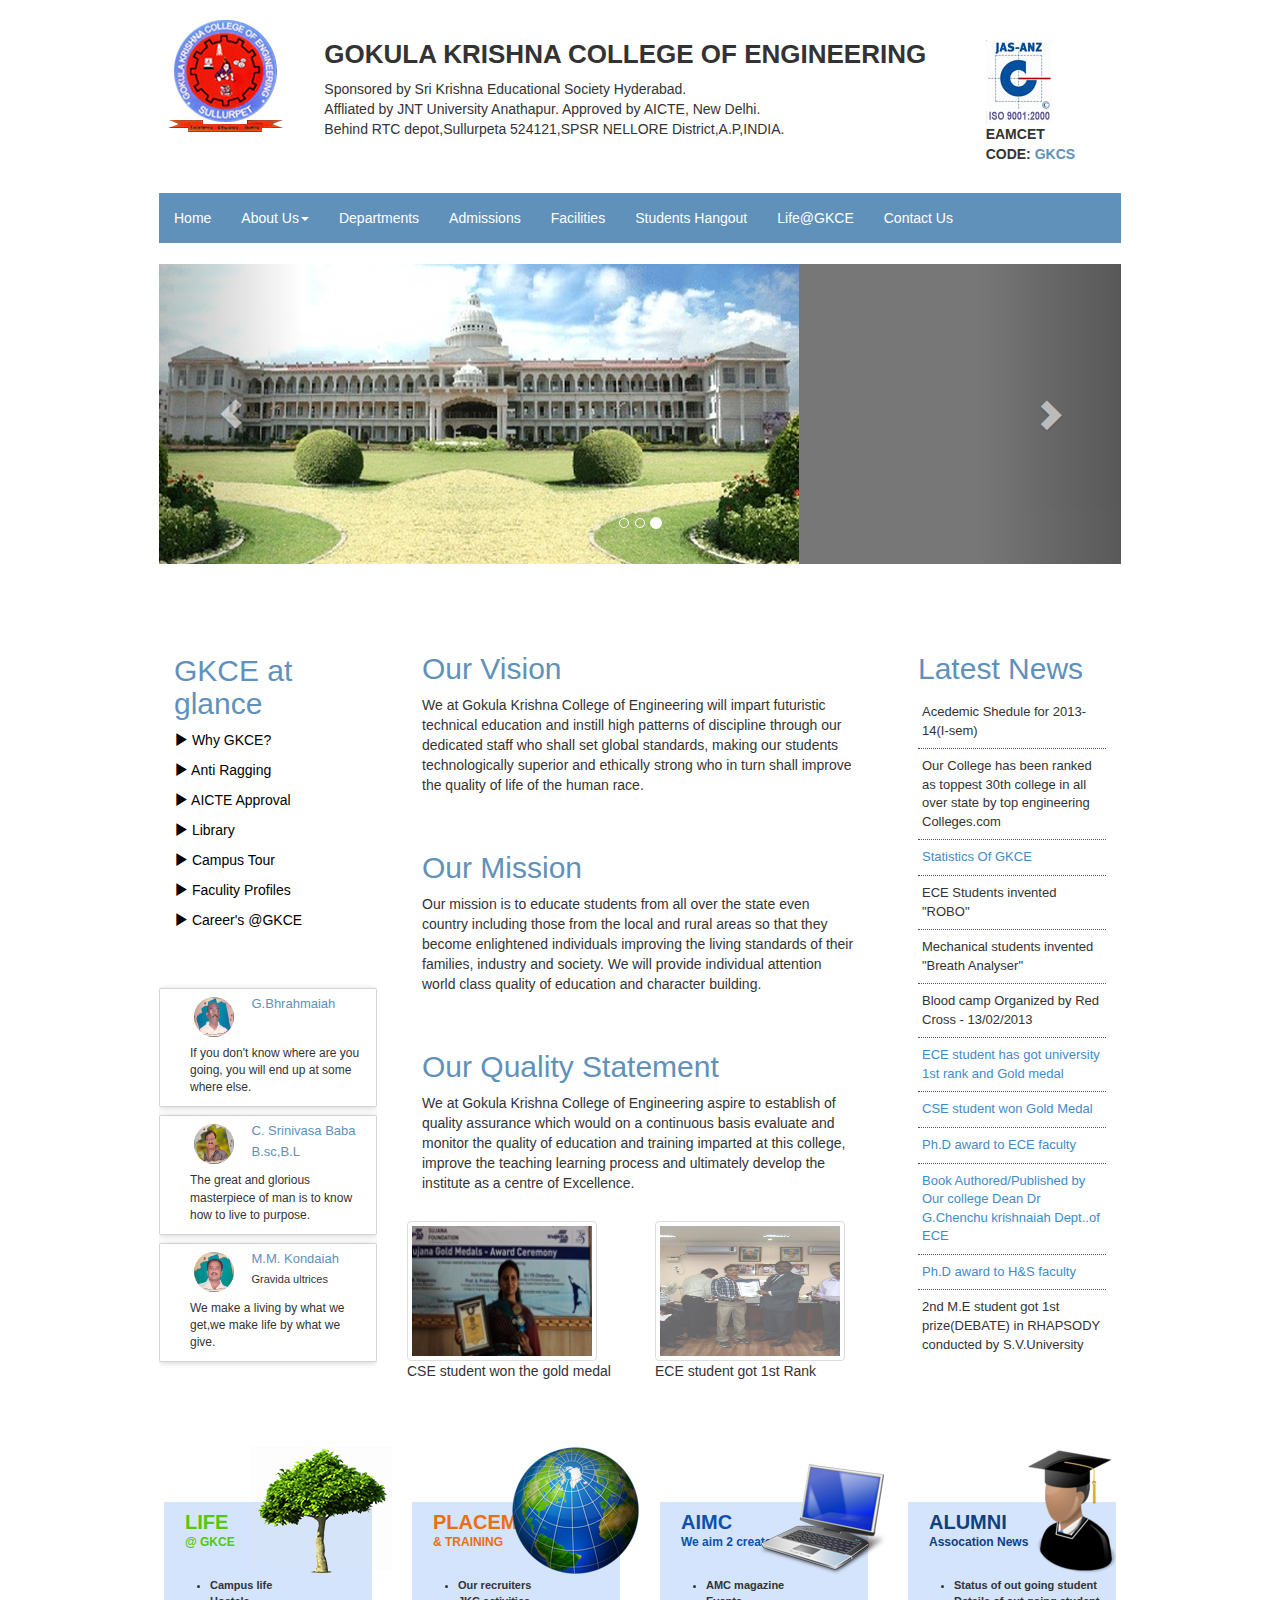
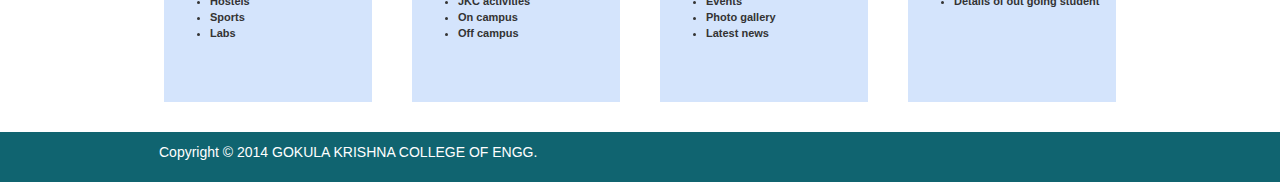
<file: Index.html>
﻿<!DOCTYPE html>
<html xmlns="http://www.w3.org/1999/xhtml">
<head>
    <title>GKCE</title>
    <link href="css/bootstrap.min.css" rel="stylesheet" />
    <link href="css/site.css" rel="stylesheet" /> 
    <script src="js/modernizr-2.6.2.js"></script>
    <script src="js/jquery-1.10.2.min.js"></script>
    <script src="js/bootstrap.min.js"></script>
</head>
<body>
    <header class="navbar navbar-static-top bs-docs-nav" id="top" role="banner">        
        <div class="container">
            <div class="row">
                <div class="col-lg-2">
                    <nav class="top-header" role="navigation">
                        <a href="../" class="navbar-brand"><img src="img/logo.png" /></a>
                    </nav>
                </div>
                <div class="col-lg-8">
                    <div class="page-header header-text">
                        <h1>GOKULA KRISHNA COLLEGE OF ENGINEERING</h1>
                        <p>Sponsored by Sri Krishna Educational Society Hyderabad.</p>
                        <p>Affliated by JNT University Anathapur. Approved by AICTE, New Delhi.</p>
                        <p>Behind RTC depot,Sullurpeta 524121,SPSR NELLORE District,A.P,INDIA.</p>
                    </div>
                </div>
                <div class="col-lg-2">
                    <div class="page-header header-text">
                        <p><img src="img/JAS.gif" /></p>
                        <p><b>EAMCET CODE:&nbsp;<span>GKCS</span></b></p>
                    </div>
                </div>
            </div>
            <div class="row">
                <div class="col-lg-12">
                    <nav class="main-navigation nav navbar-nav" role="navigation">
                        <ul class="nav navbar-nav">
                            <li>
                                <a href="/">Home</a>
                            </li>
                            <li>
                                <a href="#" class="dropdown-toggle" data-toggle="dropdown">About Us<span class="caret"></span></a>
                                <ul class="dropdown-menu" role="menu">
                                    <li><a href="About.html">About GKCE</a></li>
                                    <li><a href="#">Administration</a></li>
                                </ul>
                            </li>
                            <li>
                                <a href="">Departments</a>
                            </li>
                            <li>
                                <a href="">Admissions</a>
                            </li>
                            <li>
                                <a href="">Facilities</a>
                            </li>
                            <li>
                                <a href="/">Students Hangout</a>
                            </li>
                            <li>
                                <a href="">Life@GKCE</a>
                            </li>                           
                            
                            <li>
                                <a href="">Contact Us</a>
                            </li>
                        </ul>

                    </nav>
                </div>
            </div>
        </div>
  </header>
    <main>
        <div class="container">
            <div class="row">
                <div class="col-lg-12">
                    <div id="myCarousel" class="carousel slide" data-ride="carousel">
                        <!-- Indicators -->
                        <ol class="carousel-indicators">
                            <li data-target="#myCarousel" data-slide-to="0" class=""></li>
                            <li data-target="#myCarousel" data-slide-to="1" class=""></li>
                            <li data-target="#myCarousel" data-slide-to="2" class="active"></li>
                        </ol>
                        <div class="carousel-inner">
                            <div class="item active">
                                <img src="img/slide-1.jpg" />
                            </div>
                            <div class="item">
                                <img src="img/slide-2.jpg" />
                            </div>
                            <div class="item">
                                <img src="img/slide-3.jpg" />
                            </div>
                            <div class="item">
                                <img src="img/slide-4.jpg" />
                            </div>                           
                        </div>
                        <a class="left carousel-control" href="#myCarousel" role="button" data-slide="prev"><span class="glyphicon glyphicon-chevron-left"></span></a>
                        <a class="right carousel-control" href="#myCarousel" role="button" data-slide="next"><span class="glyphicon glyphicon-chevron-right"></span></a>
                    </div>
                </div>
             
            </div>
            <div class="row">
                <div class="col-lg-3">
                    <article>
                        <section class="links">
                            <h2 class="section-heading text-highlight"><span class="line">GKCE at glance</span></h2>
                            <div class="section-content">
                                <p><a href="#"><i class="fa glyphicon glyphicon-play"></i> Why GKCE?</a></p>
                                <p><a href="#"><i class="fa glyphicon glyphicon-play"></i> Anti Ragging</a></p>
                                <p><a href="#"><i class="fa glyphicon glyphicon-play"></i> AICTE Approval</a></p>
                                <p><a href="#"><i class="fa glyphicon glyphicon-play"></i> Library</a></p>
                                <p><a href="#"><i class="fa glyphicon glyphicon-play"></i> Campus Tour</a></p>
                                <p><a href="#"><i class="fa glyphicon glyphicon-play"></i> Faculity Profiles</a></p>
                                <p><a href="#"><i class="fa glyphicon glyphicon-play"></i> Career's @GKCE</a></p>
                            </div><!--//section-content-->
                        </section>
                    </article>
                    <section class="testimonials">
                        <div class="section-content">
                            <div id="testimonials-carousel" class="testimonials-carousel carousel">
                                <ul class="">
                                    <li class="item ">
                                        <div class="row">
                                            <div class="col-lg-1">&nbsp;</div>
                                            <div class="col-lg-3"><img src="img/founder1.jpg" /></div>
                                            <div class="col-lg-7"><span class="name">G.Bhrahmaiah</span><br><span class="title"></span></div>
                                        </div>
                                        <div class="row">
                                            <div class="col-lg-1">&nbsp;</div>
                                            <div class="col-lg-10">
                                                <p><i class="iconic-double-quote-serif-left"></i>If you don't know where are you going, you will end up at some where else.</p>
                                            </div>
                                        </div>
                                    </li>
                                    <li class="item">
                                        <div class="row">
                                            <div class="col-lg-1">&nbsp;</div>
                                            <div class="col-lg-3"><img src="img/founder2.jpg" /></div>
                                            <div class="col-lg-7"><span class="name">C. Srinivasa Baba B.sc,B.L</span><br><span class="title"></span></div>

                                        </div>
                                        <div class="row">
                                            <div class="col-lg-1">&nbsp;</div>
                                            <div class="col-lg-10">
                                                <p>
                                                    <i class="fa fa-quote-left"></i>
                                                    The great and glorious masterpiece of man is to know how to live to purpose.
                                                </p>
                                            </div>
                                        </div>

                                    </li>
                                    <li class="item">
                                        <div class="row">
                                            <div class="col-lg-1">&nbsp;</div>
                                            <div class="col-lg-3"><img src="img/founder3.jpg" /></div>
                                            <div class="col-lg-7"><span class="name">M.M. Kondaiah</span><br><span class="title"> Gravida ultrices</span></div>
                                        </div>
                                        <div class="row">
                                            <div class="col-lg-1">&nbsp;</div>
                                            <div class="col-lg-10">
                                                <p>
                                                    <i class="fa fa-quote-left"></i>
                                                    We make a living by what we get,we make life by what we give.
                                                </p>
                                            </div>
                                        </div>

                                    </li>
                                </ul>
                            </div>
                        </div>
                    </section>
                </div>
                <div class="col-lg-6">
                    <article>
                        <div class="row">
                            <div class="col-lg-12">
                                 <h2 class="box-title">Our Vision</h2>
                                <p>
                                    We at Gokula Krishna College of Engineering will impart futuristic technical education and instill high patterns of discipline through our dedicated staff who shall set global standards, making our students technologically superior and ethically strong who in turn shall improve the quality of life of the human race.
                                </p>
                            </div>
                        </div>
                    </article>
                    <article>
                        <div class="row">
                            <div class="col-lg-12">
                                <h2>Our Mission</h2>
                                <p>
                                    Our mission is to educate students from all over the state even country including those from the local and rural areas so that they become enlightened individuals improving the living standards of their families, industry and society. We will provide individual attention world class quality of education and character building.
                                </p>
                            </div>
                        </div>
                    </article>
                    <article>
                        <div class="row">
                            <div class="col-lg-12">
                                <h2>Our Quality Statement</h2>
                                <p>
                                    We at Gokula Krishna College of Engineering aspire to establish of quality assurance which would on a continuous basis evaluate and monitor the quality of education and training imparted at this college, improve the teaching learning process and ultimately develop the institute as a centre of Excellence.
                                </p>
                            </div>
                        </div>
                    </article>
                    <div class="row" id="Gallery">
                        <div class="col-lg-6">
                            <a href="#"><img class="img-thumbnail" src="img/Deepa.jpg" /></a>
                            <p>CSE student won the gold medal</p>
                        </div>
                        <div class="col-lg-6">
                            <a href="#"><img class="img-thumbnail" src="img/Manish.jpg" /></a>
                            <p>ECE student got 1st Rank</p>
                        </div>
                    </div>
                </div>
                <div class="col-lg-3">
                    <article class="">
                        <h2 class="box-title">Latest News</h2>
                        <ul id="NewsScroll">
                            <li class="news-item">Acedemic Shedule for 2013-14(I-sem)</li>
                            <li class="news-item">Our College has been ranked as toppest 30th college in all over state by top engineering Colleges.com</li>
                            <li class="news-item"><a href="bcat.doc" target="_new">Statistics Of GKCE</a></li>
                            <li class="news-item">ECE Students invented "ROBO"</li>
                            <li class="news-item">Mechanical students invented "Breath Analyser"</li>
                            <li class="news-item">Blood camp Organized by Red Cross - 13/02/2013</li>
                            <li class="news-item"><a href="#" title="Gold Medal"> ECE student has got university 1st rank and Gold medal</a></li>
                            <li class="news-item"><a href="deepa.html" target="_new">CSE student won Gold Medal</a></li>
                            <li class="news-item"><a href="#" title="">Ph.D award to ECE faculty</a></li>
                            <li class="news-item"><a href="#" title="">Book Authored/Published by Our college Dean Dr G.Chenchu krishnaiah Dept..of ECE</a></li>
                            <li class="news-item"><a href="#" title="" >Ph.D award to H&amp;S faculty</a></li>
                            <li class="news-item">2nd M.E student got 1st prize(DEBATE) in RHAPSODY conducted by  S.V.University</li>
                        </ul>
                    </article>
                </div>
            </div>
            <div class="row" id="Footer">
                <div class="col-lg-3">
                    <div class="footer-article">
                        <img src="img/tree.png" class="footer-article-img" />
                        <div class="footer-title1">
                            <p>LIFE</p> 
                            <span>@ GKCE</span>
                        </div>
                        <div class="footer-text">
                            <ul class="footer-list">
                                <li> Campus life</li>
                                <li> Hostels </li>
                                <li> Sports</li>
                                <li> Labs</li>
                            </ul>
                        </div>
                    </div>
                </div>
                <div class="col-lg-3">
                    <div class="footer-article">
                        <img src="img/language skills.png" class="footer-article-img" />
                        <div class="footer-title2">
                            <p>PLACEMENT </p>
                            <span>& TRAINING</span>
                        </div>
                        <div class="footer-text">
                            <ul class="footer-list">
                                <li> Our recruiters</li>
                                <li> JKC activities </li>
                                <li> On campus</li>
                                <li> Off campus</li>
                            </ul>
                        </div>
                    </div>
                </div>
                <div class="col-lg-3">
                    <div class="footer-article">
                        <img src="img/PortableComputer.png" class="footer-article-img" />
                        <div class="footer-title3">
                            <p>AIMC</p>
                            <span> We aim 2 create</span>
                        </div>
                        <div class="footer-text">
                            <ul class="footer-list">
                                <li> AMC magazine</li>
                                <li> Events </li>
                                <li> Photo gallery</li>
                                <li> Latest news</li>
                            </ul>
                        </div>
                    </div>
                </div>
                <div class="col-lg-3">
                    <div class="footer-article">
                        <img src="img/graduated.png" class="footer-article-img" />
                        <div class="footer-title4">
                            <p>ALUMNI </p>
                            <span>Assocation News</span>
                        </div>
                        <div class="footer-text">
                            <ul class="footer-list">
                                <li> Status of out going student</li>
                                <li> Details of out going student </li>
                                
                            </ul>
                        </div>
                    </div>
                </div>
            </div>
        </div>
    </main>
    <footer class="bs-docs-footer" role="contentinfo">
        <div class="container">
            <div class="row">
                <div class="col-lg-6">
                    <p>
                        Copyright © 2014 GOKULA KRISHNA COLLEGE OF ENGG.
                    </p>
                </div>
            </div>
        </div>
    </footer>
    <script type="text/javascript">
        $(function () {
        
        });
    </script>
</body>
</html>
</file>
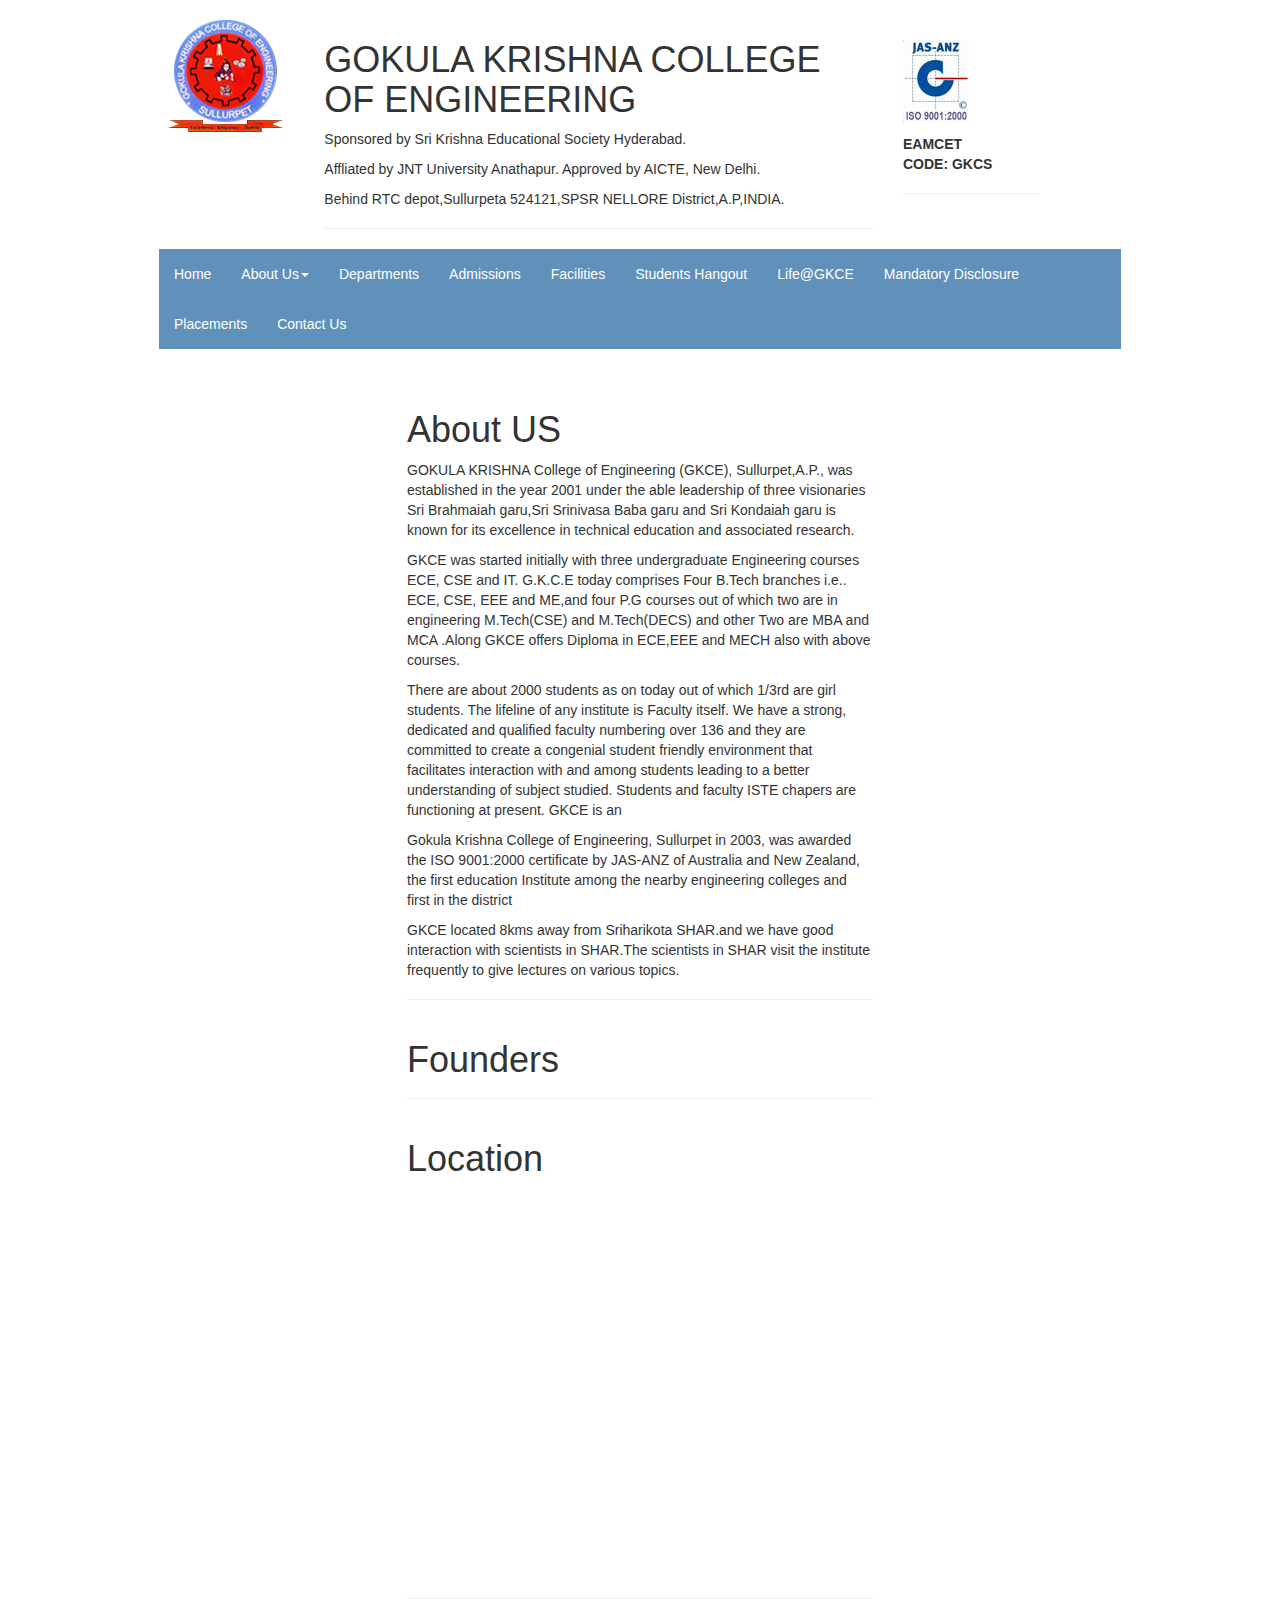
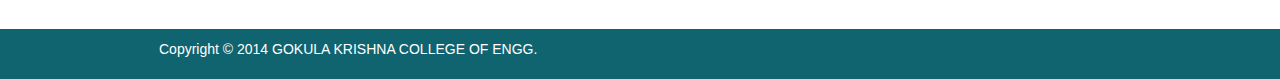
<file: About.html>
﻿<!DOCTYPE html>
<html xmlns="http://www.w3.org/1999/xhtml">
<head>
    <title>GKCE</title>
    <link href="css/bootstrap.min.css" rel="stylesheet" />
    <link href="css/site.css" rel="stylesheet" />
    <script src="js/modernizr-2.6.2.js"></script>
    <script src="js/jquery-1.10.2.min.js"></script>
    <script src="js/bootstrap.min.js"></script>
    <script src="http://maps.google.com/maps/api/js?sensor=false"></script>
</head>
<body>
    <header class="navbar navbar-static-top bs-docs-nav" id="top" role="banner">
        <div class="container">
            <div class="row">
                <div class="col-lg-2">
                    <nav class="top-header" role="navigation">
                        <a href="../" class="navbar-brand"><img src="img/logo.png" /></a>
                    </nav>
                </div>
                <div class="col-lg-7">
                    <div class="page-header">
                        <h1>GOKULA KRISHNA COLLEGE OF ENGINEERING</h1>
                        <p>Sponsored by Sri Krishna Educational Society Hyderabad.</p>
                        <p>Affliated by JNT University Anathapur. Approved by AICTE, New Delhi.</p>
                        <p>Behind RTC depot,Sullurpeta 524121,SPSR NELLORE District,A.P,INDIA.</p>
                    </div>
                </div>
                <div class="col-lg-2">
                    <div class="page-header">
                        <p><img src="img/JAS.gif" /></p>
                        <p><b>EAMCET CODE:&nbsp;<span>GKCS</span></b></p>
                    </div>
                </div>
            </div>
            <div class="row">
                <div class="col-lg-12">
                    <nav class="main-navigation nav navbar-nav" role="navigation">
                        <ul class="nav navbar-nav">
                            <li>
                                <a href="/">Home</a>
                            </li>
                            <li>
                                <a href="#" class="dropdown-toggle" data-toggle="dropdown">About Us<span class="caret"></span></a>
                                <ul class="dropdown-menu" role="menu">
                                    <li><a href="About.html">About GKCE</a></li>
                                    <li><a href="#">Administration</a></li>
                                </ul>
                            </li>
                            <li>
                                <a href="../components">Departments</a>
                            </li>
                            <li>
                                <a href="../javascript">Admissions</a>
                            </li>
                            <li>
                                <a href="../customize">Facilities</a>
                            </li>
                            <li>
                                <a href="/">Students Hangout</a>
                            </li>
                            <li>
                                <a href="../css">Life@GKCE</a>
                            </li>
                            <li>
                                <a href="../components">Mandatory Disclosure</a>
                            </li>
                            <li>
                                <a href="../javascript">Placements</a>
                            </li>
                            <li>
                                <a href="../customize">Contact Us</a>
                            </li>
                        </ul>

                    </nav>
                </div>
            </div>
        </div>
    </header>
    <main>
        <div class="container">
           <div class="row">
               <div class="col-lg-3">&nbsp;</div>
               <div class="col-lg-6">
                   <div class="page-header">
                       <h1>About US</h1>
                       <p>
                           GOKULA KRISHNA College of Engineering (GKCE), Sullurpet,A.P., was established in the year 2001 under the able leadership of three visionaries  Sri Brahmaiah garu,Sri Srinivasa Baba garu and Sri Kondaiah garu is known for its excellence in technical education and associated research.
                       </p>
                       <p>
                           GKCE was started initially with three undergraduate Engineering courses  ECE, CSE and IT. G.K.C.E today comprises Four  B.Tech branches i.e.. ECE, CSE,  EEE and ME,and four P.G courses out of which two are in engineering M.Tech(CSE) and M.Tech(DECS) and other Two are MBA and MCA .Along GKCE offers Diploma in ECE,EEE and MECH also with above courses. 
                       </p>
                       <p>
                           There are about 2000 students as on today out of which 1/3rd are girl students. The lifeline of any institute is Faculty itself. We have a strong, dedicated and qualified faculty numbering over 136 and they are committed to create a congenial student friendly environment that facilitates interaction with and among students leading to a better understanding of subject studied. Students and faculty ISTE chapers are functioning at present. GKCE is an 
                       </p>
                       <p>
                           Gokula Krishna College of Engineering, Sullurpet in 2003, was awarded the <span class="style1">ISO 9001:2000</span> certificate by JAS-ANZ of Australia and New Zealand, the first education Institute among the nearby engineering colleges and first in the district
                       </p>
                       <p>
                           GKCE located 8kms away from Sriharikota <span class="style1">SHAR</span>.and we have good interaction with scientists in <span class="style1">SHAR</span>.The scientists in <span class="style1">SHAR</span> visit the institute frequently to give lectures on various topics.&nbsp; 
                       </p>
                   </div>
                   <div class="page-header">
                       <h1>Founders</h1>

                   </div>
                   <div class="page-header">
                       <h1>Location</h1>
                       <div id="Map">

                       </div>
                   </div>
               </div>
           </div>
        </div>
    </main>
    <footer class="bs-docs-footer" role="contentinfo">
        <div class="container">
            <div class="row">
                <div class="col-lg-6">
                    <p>
                        Copyright © 2014 GOKULA KRISHNA COLLEGE OF ENGG.
                    </p>
                </div>
            </div>
        </div>
    </footer>
    <script type="text/javascript">
        $(function () {
            var longitude = '13.7217068';
            var latitude = '79.9936784';
            var laton = latitude + "," + longitude;


            google.maps.event.addDomListener(window, 'load', initialize);

            function initialize() {

                /* position gkce */
                var latlng = new google.maps.LatLng(longitude, latitude);

                var mapOptions = {
                    center: latlng,
                    scrollWheel: false,
                    zoom: 16
                };
                var map = new google.maps.Map(document.getElementById("Map"), mapOptions);

                var marker = new google.maps.Marker({
                    position: latlng,
                    map: map,
                    title:'GOKULA KRISHNA COLLEGE OF ENGG & TECHNOLOGY',
                    animation: google.maps.Animation.DROP
                });

                marker.setMap(map);

            };

        });
    </script>
</body>
</html>
</file>
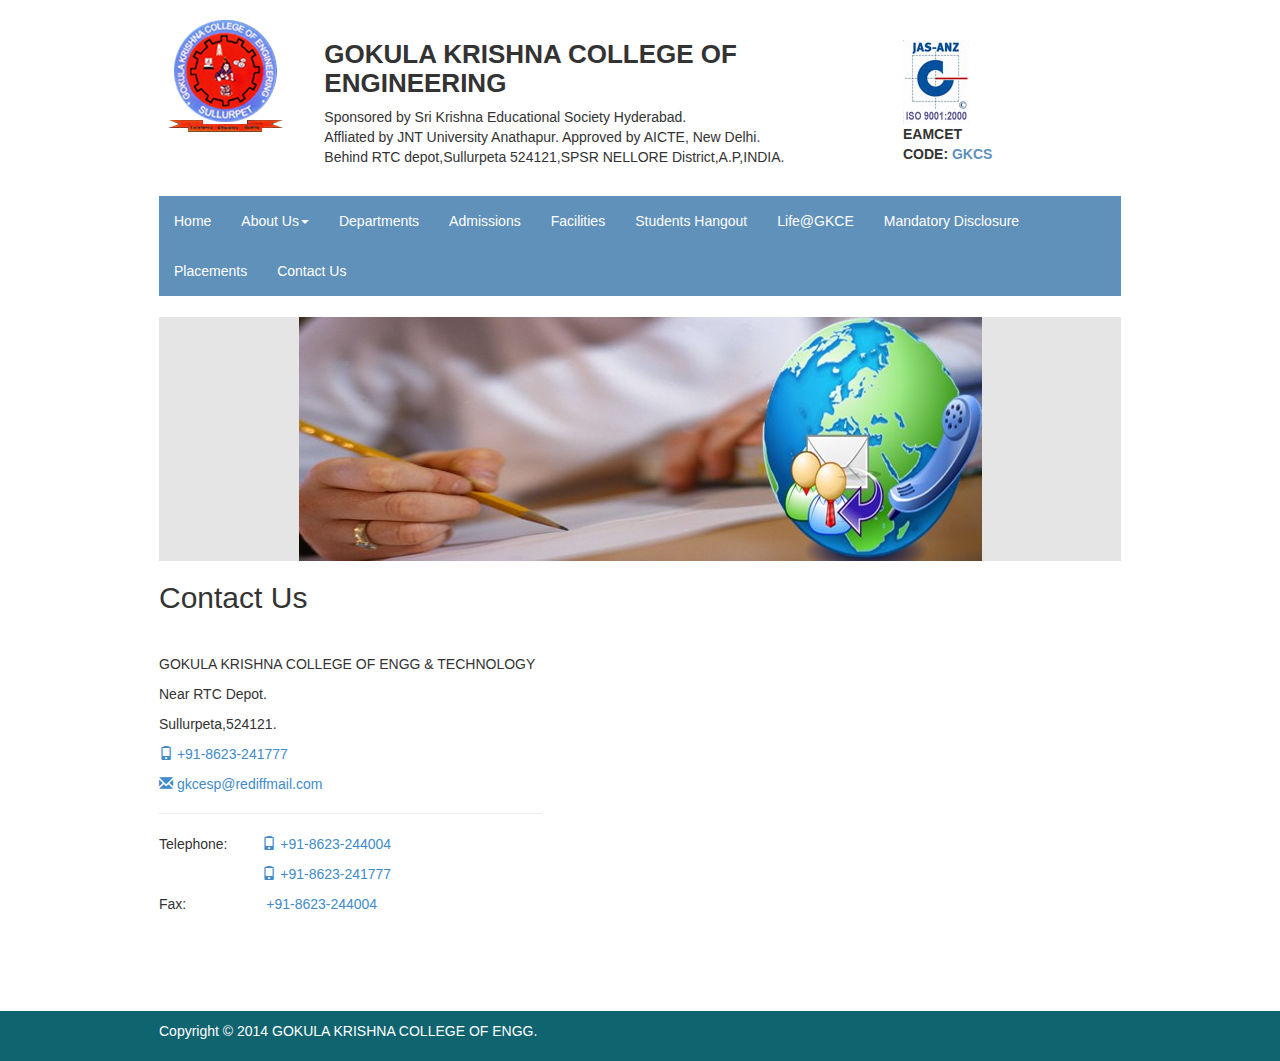
<file: contactus.html>
﻿<!DOCTYPE html>
<html xmlns="http://www.w3.org/1999/xhtml">
<head>
    <title>GKCE</title>
    <link href="css/bootstrap.min.css" rel="stylesheet" />
    <link href="css/site.css" rel="stylesheet" />
    <script src="js/modernizr-2.6.2.js"></script>
    <script src="js/jquery-1.10.2.min.js"></script>
    <script src="js/bootstrap.min.js"></script>
    <script src="http://maps.google.com/maps/api/js?sensor=false"></script>
</head>
<body>
    <header class="navbar navbar-static-top bs-docs-nav" id="top" role="banner">
        <div class="container">
            <div class="row">
                <div class="col-lg-2">
                    <nav class="top-header" role="navigation">
                        <a href="../" class="navbar-brand"><img src="img/logo.png" /></a>
                    </nav>
                </div>
                <div class="col-lg-7">
                    <div class="page-header header-text">
                        <h1>GOKULA KRISHNA COLLEGE OF ENGINEERING</h1>
                        <p>Sponsored by Sri Krishna Educational Society Hyderabad.</p>
                        <p>Affliated by JNT University Anathapur. Approved by AICTE, New Delhi.</p>
                        <p>Behind RTC depot,Sullurpeta 524121,SPSR NELLORE District,A.P,INDIA.</p>
                    </div>
                </div>
                <div class="col-lg-2">
                    <div class="page-header header-text">
                        <p><img src="img/JAS.gif" /></p>
                        <p><b>EAMCET CODE:&nbsp;<span>GKCS</span></b></p>
                    </div>
                </div>
            </div>
            <div class="row">
                <div class="col-lg-12">
                    <nav class="main-navigation nav navbar-nav" role="navigation">
                        <ul class="nav navbar-nav">
                            <li>
                                <a href="/">Home</a>
                            </li>
                            <li>
                                <a href="#" class="dropdown-toggle" data-toggle="dropdown">About Us<span class="caret"></span></a>
                                <ul class="dropdown-menu" role="menu">
                                    <li><a href="About.html">About GKCE</a></li>
                                    <li><a href="#">Administration</a></li>
                                </ul>
                            </li>
                            <li>
                                <a href="">Departments</a>
                            </li>
                            <li>
                                <a href="">Admissions</a>
                            </li>
                            <li>
                                <a href="">Facilities</a>
                            </li>
                            <li>
                                <a href="/">Students Hangout</a>
                            </li>
                            <li>
                                <a href="">Life@GKCE</a>
                            </li>
                            <li>
                                <a href="">Mandatory Disclosure</a>
                            </li>
                            <li>
                                <a href="">Placements</a>
                            </li>
                            <li>
                                <a href="">Contact Us</a>
                            </li>
                        </ul>

                    </nav>
                </div>
            </div>
        </div>
    </header>
    <main>
        <div class="container">
            <div id="Contactus" class="row">
                <div class="col-lg-12">
                    <figure>
                        <img src="img/contactus.jpg" />
                    </figure>
                </div>
            </div>
           <div class="row">
              <div class="col-lg-5">
                      <h2>Contact Us</h2>
                      <div class="page-header">
                          <p>GOKULA KRISHNA COLLEGE OF ENGG & TECHNOLOGY</p>
                          <p>Near RTC Depot.</p>
                          <p>Sullurpeta,524121.</p>
                          <p><a href="tel:+918623241777"><span class="glyphicon glyphicon-phone"></span>&nbsp;+91-8623-241777</a></p>
                          <p><a href="mailto:gkcesp@rediffmail.com"><span class="glyphicon glyphicon-envelope"></span>&nbsp;gkcesp@rediffmail.com</a></p>
                      </div>
                  <div class="row">
                      <div class="col-lg-3">
                          <p>Telephone:</p>
                      </div>
                      <div class="col-lg-6">
                          <p><a href="tel:+918623244004 "><span class="glyphicon glyphicon-phone"></span>&nbsp;+91-8623-244004 </a></p>
                          <p><a href="tel:+918623241777"><span class="glyphicon glyphicon-phone"></span>&nbsp;+91-8623-241777</a></p>
                      </div>
                  </div>
                  <div class="row">
                      <div class="col-lg-3">
                          <p>Fax:</p>
                      </div>
                      <div class="col-lg-6">
                          <p><a href="tel:+918623244004 "><span class="glyphicon glyphicon-Print"></span>&nbsp;+91-8623-244004 </a></p>
                          
                      </div>
                  </div>
              </div>
               <div class="col-lg-7">
                   <div id="Contactus-Map">

                   </div>
              </div>
           </div>
        </div>
    </main>
    <footer class="bs-docs-footer" role="contentinfo">
        <div class="container">
            <div class="row">
                <div class="col-lg-6">
                    <p>
                        Copyright © 2014 GOKULA KRISHNA COLLEGE OF ENGG.
                    </p>
                </div>
            </div>
        </div>
    </footer>
    <script type="text/javascript">
        $(function () {
            var longitude = '13.7217068';
            var latitude = '79.9936784';
            var laton = latitude + "," + longitude;


            google.maps.event.addDomListener(window, 'load', initialize);

            function initialize() {

                /* position gkce */
                var latlng = new google.maps.LatLng(longitude, latitude);

                var mapOptions = {
                    center: latlng,
                    scrollWheel: false,
                    zoom: 16
                };
                var map = new google.maps.Map(document.getElementById("Contactus-Map"), mapOptions);

                var marker = new google.maps.Marker({
                    position: latlng,
                    map: map,
                    title:'GOKULA KRISHNA COLLEGE OF ENGG & TECHNOLOGY',
                    animation: google.maps.Animation.DROP
                });

                marker.setMap(map);

            };

        });
    </script>
</body>
</html>
</file>
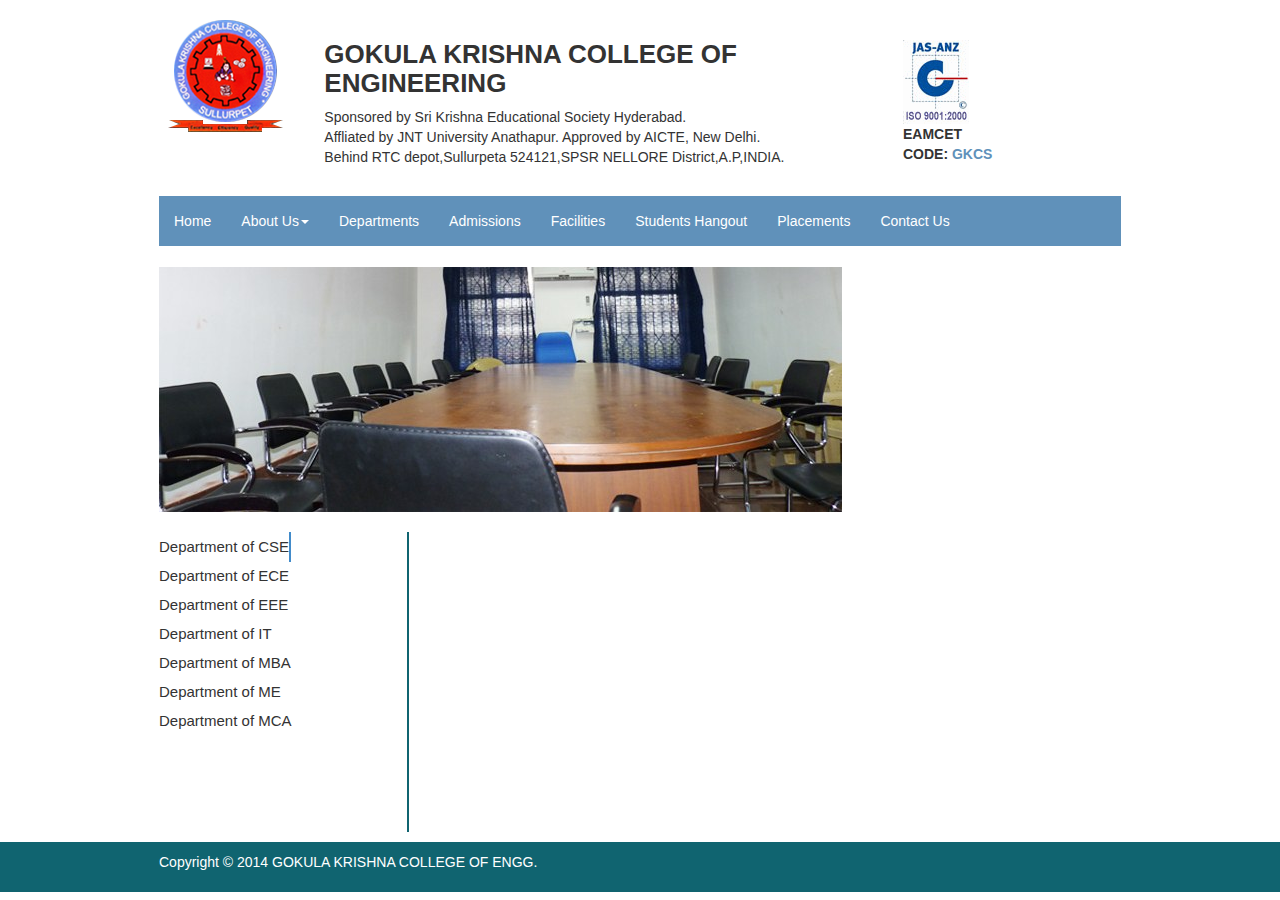
<file: departments.html>
﻿<!DOCTYPE html>
<html xmlns="http://www.w3.org/1999/xhtml">
<head>
    <title>GKCE-ADMINSTRATION</title>
    <link href="css/bootstrap.min.css" rel="stylesheet" />
    <link href="css/site.css" rel="stylesheet" />
    <script src="js/modernizr-2.6.2.js"></script>
    <script src="js/jquery-1.10.2.min.js"></script>
    <script src="js/bootstrap.min.js"></script>
</head>
<body>
    <header class="navbar navbar-static-top bs-docs-nav" id="top" role="banner">
        <div class="container">
            <div class="row">
                <div class="col-lg-2">
                    <nav class="top-header" role="navigation">
                        <a href="../" class="navbar-brand"><img src="img/logo.png" /></a>
                    </nav>
                </div>
                <div class="col-lg-7">
                    <div class="page-header header-text">
                        <h1>GOKULA KRISHNA COLLEGE OF ENGINEERING</h1>
                        <p>Sponsored by Sri Krishna Educational Society Hyderabad.</p>
                        <p>Affliated by JNT University Anathapur. Approved by AICTE, New Delhi.</p>
                        <p>Behind RTC depot,Sullurpeta 524121,SPSR NELLORE District,A.P,INDIA.</p>
                    </div>
                </div>
                <div class="col-lg-2">
                    <div class="page-header header-text">
                        <p><img src="img/JAS.gif" /></p>
                        <p><b>EAMCET CODE:&nbsp;<span>GKCS</span></b></p>
                    </div>
                </div>
            </div>
            <div class="row">
                <div class="col-lg-12">
                    <nav class="main-navigation nav navbar-nav" role="navigation">
                        <ul class="nav navbar-nav">
                            <li>
                                <a href="/">Home</a>
                            </li>
                            <li>
                                <a href="#" class="dropdown-toggle" data-toggle="dropdown">About Us<span class="caret"></span></a>
                                <ul class="dropdown-menu" role="menu">
                                    <li><a href="About.html">About GKCE</a></li>
                                    <li><a href="#">Administration</a></li>
                                </ul>
                            </li>
                            <li>
                                <a href="departments.html">Departments</a>
                            </li>
                            <li>
                                <a href="adminstrator.html">Admissions</a>
                            </li>
                            <li>
                                <a href="facilities.html">Facilities</a>
                            </li>
                            <li>
                                <a href="studenthangout.html">Students Hangout</a>
                            </li>
                            <li>
                                <a href="placements.html">Placements</a>
                            </li>

                            <li>
                                <a href="contactus.html">Contact Us</a>
                            </li>
                        </ul>

                    </nav>
                </div>
            </div>
        </div>
    </header>
    <main>
        <div class="container">
            <div class="row">
                <div class="col-lg-9">
                    <figure>
                        <img src="img/admin.jpg" />
                    </figure>
                </div>
            </div>
            <div class="row"><div class="large-12 columns">&nbsp;</div></div>
            <div class="row">
                <div class="col-lg-3">
                    <ul id="DepartmentTabs" class="nav nav-tabs">
                       <li class="active">Department of CSE</li>
                        <li>Department of ECE</li>
                        <li>Department of EEE</li>
                        <li>Department of IT</li>
                        <li>Department of MBA</li>
                        <li>Department of ME</li>
                        <li>Department of MCA</li>
                    </ul>
                </div>
                <div class="col-lg-9">
                    <div id="TabsContent">
                        &nbsp;
                    </div>
                </div>
            </div>
        </div>
    </main>
    <footer class="bs-docs-footer" role="contentinfo">
        <div class="container">
            <div class="row">
                <div class="col-lg-6">
                    <p>
                        Copyright © 2014 GOKULA KRISHNA COLLEGE OF ENGG.
                    </p>
                </div>
            </div>
        </div>
    </footer>
</body>
</html>
</file>
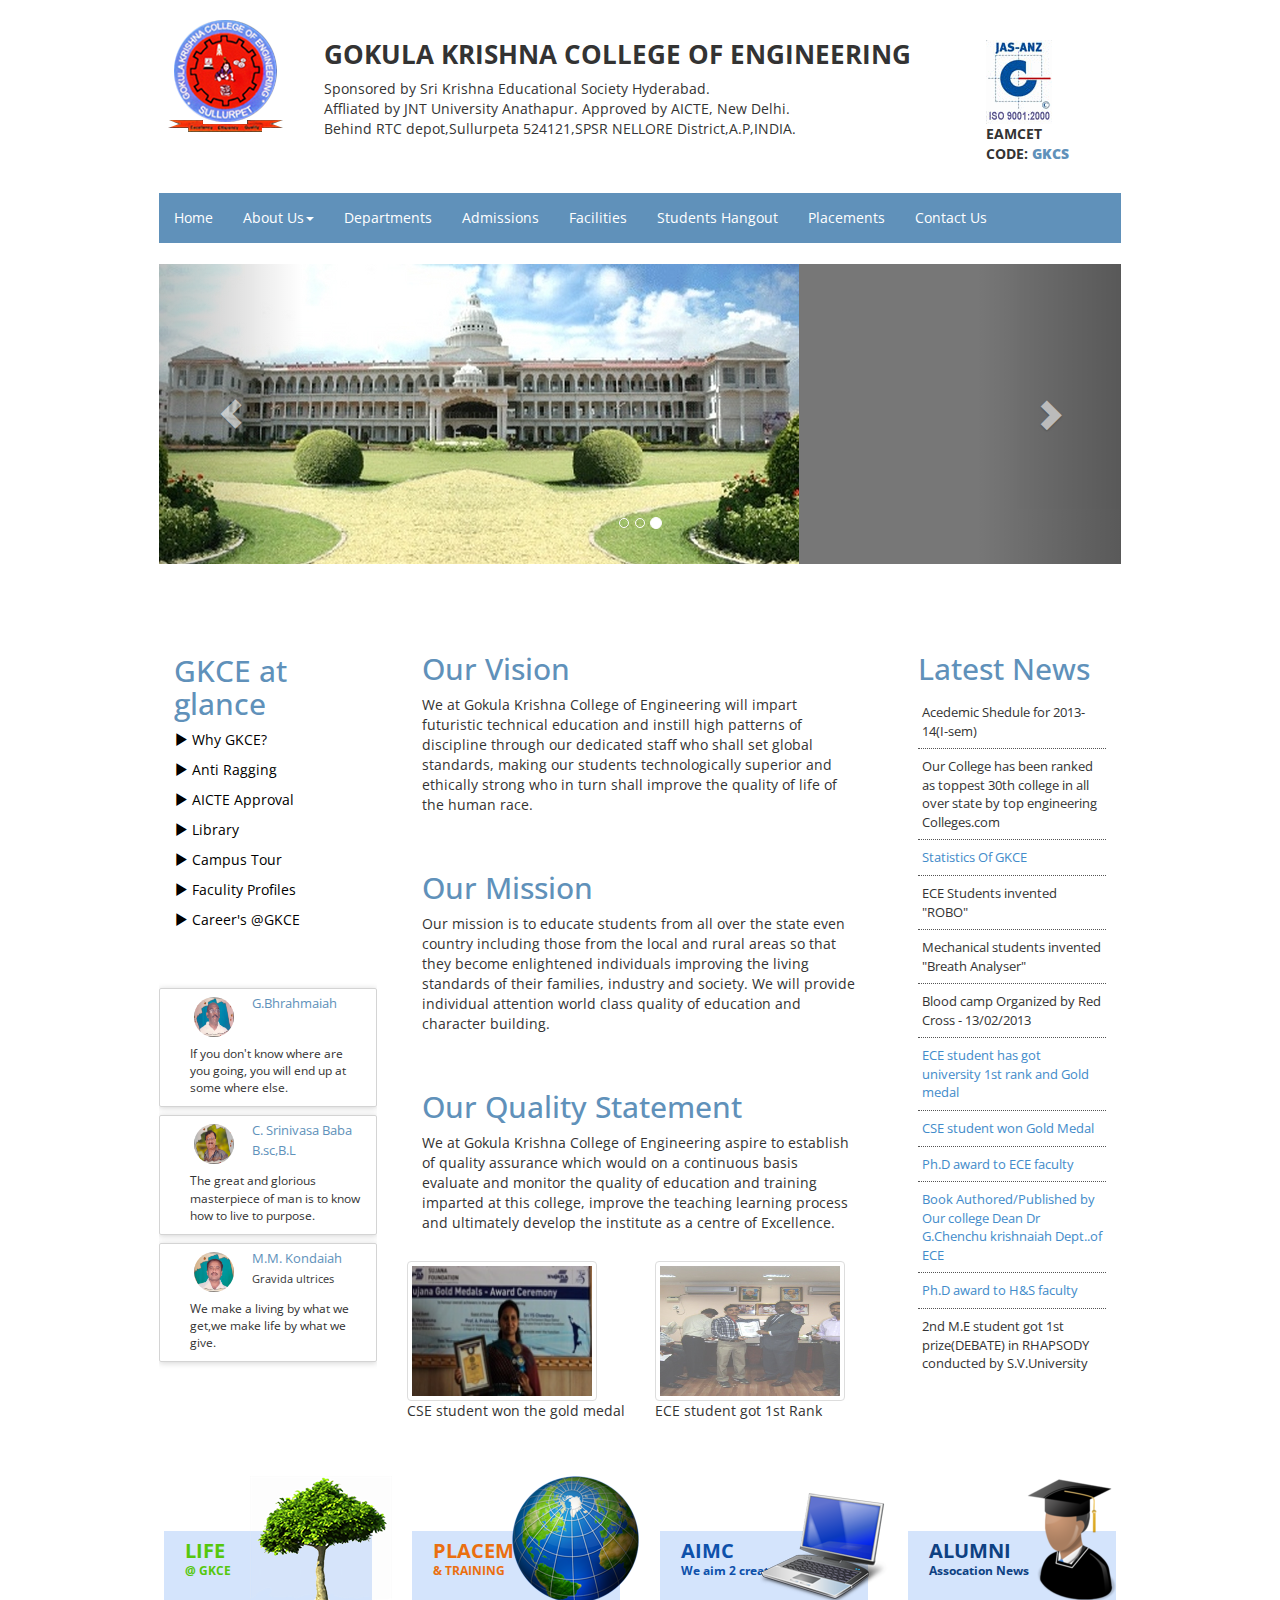
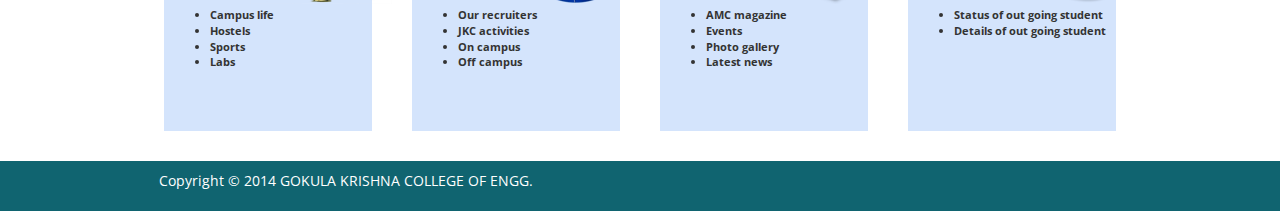
<file: placements.html>
﻿<!DOCTYPE html>
<html xmlns="http://www.w3.org/1999/xhtml">
<head>
    <title>GKCE</title>
    <link href='http://fonts.googleapis.com/css?family=Open+Sans:400,300,600,700' rel='stylesheet' type='text/css'>
    <link href="css/bootstrap.min.css" rel="stylesheet" />
    <link href="css/site.css" rel="stylesheet" /> 
    <script src="js/modernizr-2.6.2.js"></script>
    <script src="js/jquery-1.10.2.min.js"></script>
    <script src="js/bootstrap.min.js"></script>
</head>
<body>
    <header class="navbar navbar-static-top bs-docs-nav" id="top" role="banner">        
        <div class="container">
            <div class="row">
                <div class="col-lg-2">
                    <nav class="top-header" role="navigation">
                        <a href="../" class="navbar-brand"><img src="img/logo.png" /></a>
                    </nav>
                </div>
                <div class="col-lg-8">
                    <div class="page-header header-text">
                        <h1>GOKULA KRISHNA COLLEGE OF ENGINEERING</h1>
                        <p>Sponsored by Sri Krishna Educational Society Hyderabad.</p>
                        <p>Affliated by JNT University Anathapur. Approved by AICTE, New Delhi.</p>
                        <p>Behind RTC depot,Sullurpeta 524121,SPSR NELLORE District,A.P,INDIA.</p>
                    </div>
                </div>
                <div class="col-lg-2">
                    <div class="page-header header-text">
                        <p><img src="img/JAS.gif" /></p>
                        <p><b>EAMCET CODE:&nbsp;<span>GKCS</span></b></p>
                    </div>
                </div>
            </div>
            <div class="row">
                <div class="col-lg-12">
                    <nav class="main-navigation nav navbar-nav" role="navigation">
                        <ul class="nav navbar-nav">
                            <li>
                                <a href="/">Home</a>
                            </li>
                            <li>
                                <a href="#" class="dropdown-toggle" data-toggle="dropdown">About Us<span class="caret"></span></a>
                                <ul class="dropdown-menu" role="menu">
                                    <li><a href="About.html">About GKCE</a></li>
                                    <li><a href="#">Administration</a></li>
                                </ul>
                            </li>
                            <li>
                                <a href="departments.html">Departments</a>
                            </li>
                            <li>
                                <a href="adminstrator.html">Admissions</a>
                            </li>
                            <li>
                                <a href="facilities.html">Facilities</a>
                            </li>
                            <li>
                                <a href="studenthangout.html">Students Hangout</a>
                            </li>
                            <li>
                                <a href="">Placements</a>
                            </li>                           
                            
                            <li>
                                <a href="">Contact Us</a>
                            </li>
                        </ul>

                    </nav>
                </div>
            </div>
        </div>
  </header>
    <main>
        <div class="container">
            <div class="row">
                <div class="col-lg-12">
                    <div id="myCarousel" class="carousel slide" data-ride="carousel">
                        <!-- Indicators -->
                        <ol class="carousel-indicators">
                            <li data-target="#myCarousel" data-slide-to="0" class=""></li>
                            <li data-target="#myCarousel" data-slide-to="1" class=""></li>
                            <li data-target="#myCarousel" data-slide-to="2" class="active"></li>
                        </ol>
                        <div class="carousel-inner">
                            <div class="item active">
                                <img src="img/slide-1.jpg" />
                            </div>
                            <div class="item">
                                <img src="img/slide-2.jpg" />
                            </div>
                            <div class="item">
                                <img src="img/slide-3.jpg" />
                            </div>
                            <div class="item">
                                <img src="img/slide-4.jpg" />
                            </div>                           
                        </div>
                        <a class="left carousel-control" href="#myCarousel" role="button" data-slide="prev"><span class="glyphicon glyphicon-chevron-left"></span></a>
                        <a class="right carousel-control" href="#myCarousel" role="button" data-slide="next"><span class="glyphicon glyphicon-chevron-right"></span></a>
                    </div>
                </div>
             
            </div>
            <div class="row">
                <div class="col-lg-3">
                    <article>
                        <section class="links">
                            <h2 class="section-heading text-highlight"><span class="line">GKCE at glance</span></h2>
                            <div class="section-content">
                                <p><a href="#"><i class="fa glyphicon glyphicon-play"></i> Why GKCE?</a></p>
                                <p><a href="#"><i class="fa glyphicon glyphicon-play"></i> Anti Ragging</a></p>
                                <p><a href="#"><i class="fa glyphicon glyphicon-play"></i> AICTE Approval</a></p>
                                <p><a href="#"><i class="fa glyphicon glyphicon-play"></i> Library</a></p>
                                <p><a href="#"><i class="fa glyphicon glyphicon-play"></i> Campus Tour</a></p>
                                <p><a href="#"><i class="fa glyphicon glyphicon-play"></i> Faculity Profiles</a></p>
                                <p><a href="#"><i class="fa glyphicon glyphicon-play"></i> Career's @GKCE</a></p>
                            </div><!--//section-content-->
                        </section>
                    </article>
                    <section class="testimonials">
                        <div class="section-content">
                            <div id="testimonials-carousel" class="testimonials-carousel carousel">
                                <ul class="">
                                    <li class="item ">
                                        <div class="row">
                                            <div class="col-lg-1">&nbsp;</div>
                                            <div class="col-lg-3"><img src="img/founder1.jpg" /></div>
                                            <div class="col-lg-7"><span class="name">G.Bhrahmaiah</span><br><span class="title"></span></div>
                                        </div>
                                        <div class="row">
                                            <div class="col-lg-1">&nbsp;</div>
                                            <div class="col-lg-10">
                                                <p><i class="iconic-double-quote-serif-left"></i>If you don't know where are you going, you will end up at some where else.</p>
                                            </div>
                                        </div>
                                    </li>
                                    <li class="item">
                                        <div class="row">
                                            <div class="col-lg-1">&nbsp;</div>
                                            <div class="col-lg-3"><img src="img/founder2.jpg" /></div>
                                            <div class="col-lg-7"><span class="name">C. Srinivasa Baba B.sc,B.L</span><br><span class="title"></span></div>

                                        </div>
                                        <div class="row">
                                            <div class="col-lg-1">&nbsp;</div>
                                            <div class="col-lg-10">
                                                <p>
                                                    <i class="fa fa-quote-left"></i>
                                                    The great and glorious masterpiece of man is to know how to live to purpose.
                                                </p>
                                            </div>
                                        </div>

                                    </li>
                                    <li class="item">
                                        <div class="row">
                                            <div class="col-lg-1">&nbsp;</div>
                                            <div class="col-lg-3"><img src="img/founder3.jpg" /></div>
                                            <div class="col-lg-7"><span class="name">M.M. Kondaiah</span><br><span class="title"> Gravida ultrices</span></div>
                                        </div>
                                        <div class="row">
                                            <div class="col-lg-1">&nbsp;</div>
                                            <div class="col-lg-10">
                                                <p>
                                                    <i class="fa fa-quote-left"></i>
                                                    We make a living by what we get,we make life by what we give.
                                                </p>
                                            </div>
                                        </div>

                                    </li>
                                </ul>
                            </div>
                        </div>
                    </section>
                </div>
                <div class="col-lg-6">
                    <article>
                        <div class="row">
                            <div class="col-lg-12">
                                 <h2 class="box-title">Our Vision</h2>
                                <p>
                                    We at Gokula Krishna College of Engineering will impart futuristic technical education and instill high patterns of discipline through our dedicated staff who shall set global standards, making our students technologically superior and ethically strong who in turn shall improve the quality of life of the human race.
                                </p>
                            </div>
                        </div>
                    </article>
                    <article>
                        <div class="row">
                            <div class="col-lg-12">
                                <h2>Our Mission</h2>
                                <p>
                                    Our mission is to educate students from all over the state even country including those from the local and rural areas so that they become enlightened individuals improving the living standards of their families, industry and society. We will provide individual attention world class quality of education and character building.
                                </p>
                            </div>
                        </div>
                    </article>
                    <article>
                        <div class="row">
                            <div class="col-lg-12">
                                <h2>Our Quality Statement</h2>
                                <p>
                                    We at Gokula Krishna College of Engineering aspire to establish of quality assurance which would on a continuous basis evaluate and monitor the quality of education and training imparted at this college, improve the teaching learning process and ultimately develop the institute as a centre of Excellence.
                                </p>
                            </div>
                        </div>
                    </article>
                    <div class="row" id="Gallery">
                        <div class="col-lg-6">
                            <a href="#"><img class="img-thumbnail" src="img/Deepa.jpg" /></a>
                            <p>CSE student won the gold medal</p>
                        </div>
                        <div class="col-lg-6">
                            <a href="#"><img class="img-thumbnail" src="img/Manish.jpg" /></a>
                            <p>ECE student got 1st Rank</p>
                        </div>
                    </div>
                </div>
                <div class="col-lg-3">
                    <article class="">
                        <h2 class="box-title">Latest News</h2>
                        <ul id="NewsScroll">
                            <li class="news-item">Acedemic Shedule for 2013-14(I-sem)</li>
                            <li class="news-item">Our College has been ranked as toppest 30th college in all over state by top engineering Colleges.com</li>
                            <li class="news-item"><a href="bcat.doc" target="_new">Statistics Of GKCE</a></li>
                            <li class="news-item">ECE Students invented "ROBO"</li>
                            <li class="news-item">Mechanical students invented "Breath Analyser"</li>
                            <li class="news-item">Blood camp Organized by Red Cross - 13/02/2013</li>
                            <li class="news-item"><a href="#" title="Gold Medal"> ECE student has got university 1st rank and Gold medal</a></li>
                            <li class="news-item"><a href="deepa.html" target="_new">CSE student won Gold Medal</a></li>
                            <li class="news-item"><a href="#" title="">Ph.D award to ECE faculty</a></li>
                            <li class="news-item"><a href="#" title="">Book Authored/Published by Our college Dean Dr G.Chenchu krishnaiah Dept..of ECE</a></li>
                            <li class="news-item"><a href="#" title="" >Ph.D award to H&amp;S faculty</a></li>
                            <li class="news-item">2nd M.E student got 1st prize(DEBATE) in RHAPSODY conducted by  S.V.University</li>
                        </ul>
                    </article>
                </div>
            </div>
            <div class="row" id="Footer">
                <div class="col-lg-3">
                    <div class="footer-article">
                        <img src="img/tree.png" class="footer-article-img" />
                        <div class="footer-title1">
                            <p>LIFE</p> 
                            <span>@ GKCE</span>
                        </div>
                        <div class="footer-text">
                            <ul class="footer-list">
                                <li> Campus life</li>
                                <li> Hostels </li>
                                <li> Sports</li>
                                <li> Labs</li>
                            </ul>
                        </div>
                    </div>
                </div>
                <div class="col-lg-3">
                    <div class="footer-article">
                        <img src="img/language skills.png" class="footer-article-img" />
                        <div class="footer-title2">
                            <p>PLACEMENT </p>
                            <span>& TRAINING</span>
                        </div>
                        <div class="footer-text">
                            <ul class="footer-list">
                                <li> Our recruiters</li>
                                <li> JKC activities </li>
                                <li> On campus</li>
                                <li> Off campus</li>
                            </ul>
                        </div>
                    </div>
                </div>
                <div class="col-lg-3">
                    <div class="footer-article">
                        <img src="img/PortableComputer.png" class="footer-article-img" />
                        <div class="footer-title3">
                            <p>AIMC</p>
                            <span> We aim 2 create</span>
                        </div>
                        <div class="footer-text">
                            <ul class="footer-list">
                                <li> AMC magazine</li>
                                <li> Events </li>
                                <li> Photo gallery</li>
                                <li> Latest news</li>
                            </ul>
                        </div>
                    </div>
                </div>
                <div class="col-lg-3">
                    <div class="footer-article">
                        <img src="img/graduated.png" class="footer-article-img" />
                        <div class="footer-title4">
                            <p>ALUMNI </p>
                            <span>Assocation News</span>
                        </div>
                        <div class="footer-text">
                            <ul class="footer-list">
                                <li> Status of out going student</li>
                                <li> Details of out going student </li>
                                
                            </ul>
                        </div>
                    </div>
                </div>
            </div>
        </div>
    </main>
    <footer class="bs-docs-footer" role="contentinfo">
        <div class="container">
            <div class="row">
                <div class="col-lg-6">
                    <p>
                        Copyright © 2014 GOKULA KRISHNA COLLEGE OF ENGG.
                    </p>
                </div>
            </div>
        </div>
    </footer>
    <script type="text/javascript">
        $(function () {
        
        });
    </script>
</body>
</html>
</file>
<file: css/site.css>
﻿body {font-family: 'Open Sans', sans-serif !important;}
.container { width:992px !important;}
.header-text { border-bottom:none !important;}
    .header-text p { margin-bottom: 0px !important;}
        .header-text p span { color:#6091ba; font-weight:bolder;}
    .header-text h1 { font-size:26px; font-weight:bolder; border:none;}
.top-header { height:150px !important; display:block;}
#myCarousel {height: 300px;margin-bottom: 60px;}
#myCarousel .item { height: 300px; background-color: #777; text-align:center;}
.quote { font-size:15px;}
section {overflow: hidden;margin-bottom: 30px; margin-top:-8px;}
.main-navigation {background:#6091ba; width:100%;}
    .main-navigation a { color:#fff !important;}
    .main-navigation a:hover {color:#6091ba !important;}
    .main-navigation .dropdown-menu a { color: #000 !important; }
.testimonials .carousel-controls {margin-bottom:3px;}
.testimonials ul { padding:0 !important; list-style:none;}
.testimonials .item { box-shadow: 0 1px 6px rgba(0, 0, 0, 0.175);border: 1px solid #d4d4d4;  border-radius: 2px; margin:8px 0;}
    .testimonials .item .row { padding-top:4px !important;}
    .testimonials .item p { font-size:12px;}    
    .testimonials .item img{width:40px; border-radius:50px; margin: 4px;}
    .testimonials .item .title { font-size:11px;}
    .testimonials .item .name { font-size:13px; color:#6091ba; }
.carousel-controls a .fa {transition: all 0.4s ease-in-out; padding-top:2px;background: #dddddd;color: #fff;display: inline-block;width: 20px;height: 20px;text-align: center;margin-right: 0;font-size: 12px;}
.quote p{ font-size:12px !important;}
/*article { box-shadow: 0 1px 6px rgba(0, 0, 0, 0.175);border: 1px solid #d4d4d4;  border-radius: 2px;  padding:8px 15px; margin:10px 0;}*/
article { padding:8px 15px; margin:10px 0;}
article h2,.links h2 {color:#6091ba;}
.box-title { color:#6091ba; margin-top:10px;}
.panel { background:#efefef;}
.links a { color:#000;}
.pagination .glyphicon{    margin-right:0px !important; /*override*/}
.pagination a{    color:#555;}
ul#NewsScroll{    padding:0px;    margin:0px;    list-style:none; font-size:13px;}
.news-item{    padding:8px 4px;    margin:0px;    border-bottom:1px dotted #555; min-height:25px; }
    .news-item:last-child {border-bottom: none !important;}
#Gallery img { width:190px; height:140px;}
/*Footer*/
#Footer { margin-bottom:20px;}
footer{ margin: 10px 0 0 0; background:#106470; padding:10px 0;}
    footer p { color:#fff;}
.footer-article { border:6px solid #D4E4FC; margin: 100px 5px 0; min-height:200px; background: #D4E4FC; }
.footer-article-img { position:absolute; right:0; top:45px;}
.footer-title1,.footer-title2,.footer-title3,.footer-title4 { color:#55C70C; font-size: 20px; font-weight:bold; margin-left:15px;}
.footer-title1 { color:#55C70C;}
.footer-title2 { color:#EA6F10;}
.footer-title3 { color:#0E51AB}
.footer-title4 {color:#0E4182;}
.footer-list { margin-top:25px; font-size:11px; font-weight:bold;}
.footer-title1 p,.footer-title2 p,.footer-title3 p,.footer-title4 p {margin-bottom:-12px;}
    .footer-title1 span,.footer-title2 span,.footer-title3 span,.footer-title4 span {font-size:12px;}
.bs-callout {padding: 10px;margin: 10px 0;border: 1px solid #eee;border-left-width: 5px;border-radius: 3px;}
.bs-callout-info {border-left-color: #5bc0de;}
#Map { width:100%; height:400px;}
/* Adminstration */
#adminmembers .row{margin-bottom:30px;}
#adminmembers h3{ margin-top:0px !important; font-weight:300;}
#adminmembers figure img{width:150px;}
/* Contact us Page*/
#Contactus figure { width:100%; background:#e5e5e5; text-align:center;}
#Contactus-Map { width:100%; height:400px; margin:20px 0;}
/* Departments */
#DepartmentTabs { border-bottom:none !important;}
#DepartmentTabs li{ line-height:30px; font-size:15px; text-align:right;}
    #DepartmentTabs li.active { border-right: 2px solid #428bca;}
#TabsContent { border-left:2px solid #106470; min-height:300px;}
</file>
